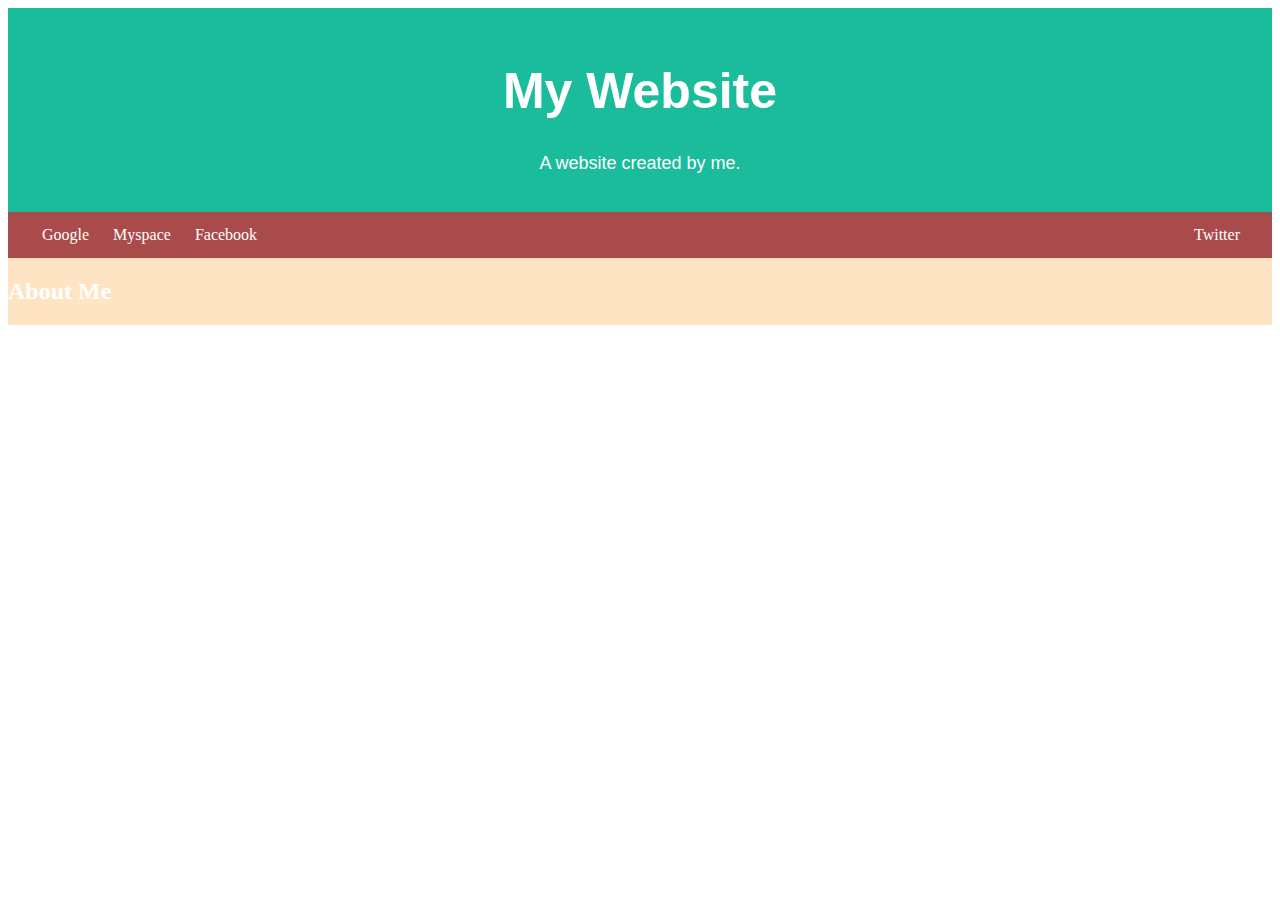
<file: wc3schools-make-website-scratch/Index.html>
<!DOCTYPE html>
<html>
	<head>
        <link rel="stylesheet" href="./index.css">
    <!-- Meta Data -->
	</head>
    <body class="container">
        <header class="header">
            <h1><strong>My Website</h1></strong>
            <p>A website created by me.</p>
        </header>
        <main class="main-nav">
            <div id="topnav">
                <span class="links"><a style="text-decoration: none;"color: white; rel="Click here" href="http://www.google.com">Google</span>
                <span class="links"><a style="text-decoration: none;"color: white; rel="Click here" href="http://www.myspace.com">Myspace</span>
                <span class="links"><a style="text-decoration: none;"color: white; rel="Click here" href="http://www.facebook.com">Facebook</span>
            </div>
            <div class="top-nav-right">
                <span id="links-right"><a style="text-decoration: none;"color: white; rel="Click here" href="http://www.twitter.com">Twitter</span>
            </div>
        </main>
            <section class="left-side-bar">
            <div class="about-me">
                <h2>About Me</h2>
                
            </div>
        </section>
        <span class="right-body">
            <div class="title-heading"></div>
                <h2>Title Heading</h2>
            
    </body>
</html>
</file>
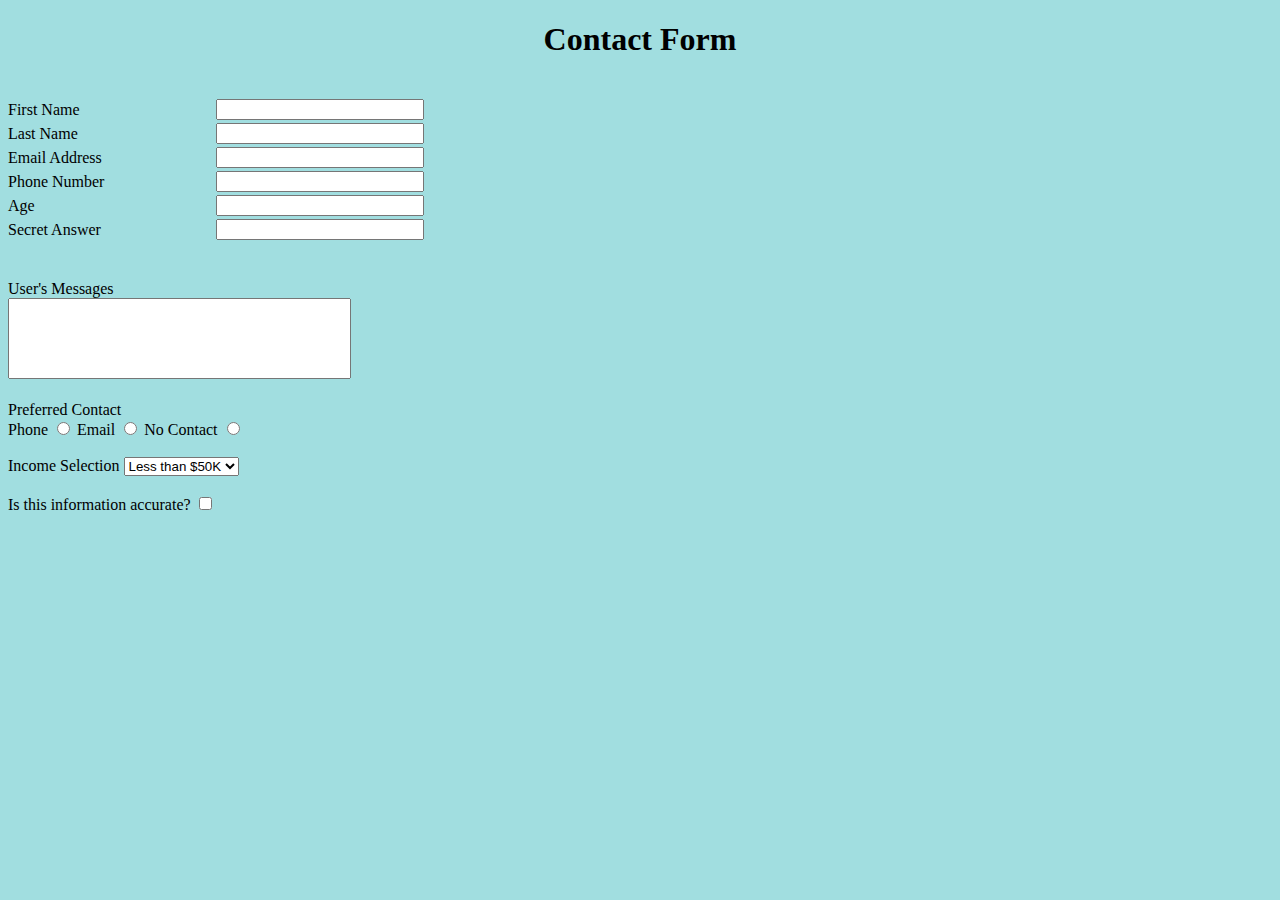
<file: Contact.html>
<!DOCTYPE html>
<html>
	<head>
        <link href="linked_tree2_stylesheet.css" rel="stylesheet">
    
    <style type="text/css">

    body {
        font-family: 'Times New Roman', Times, serif;
    
    }
    label {
        font: size 11pt; ;
        font-family:Georgia, 'Times New Roman', Times, serif;
        text-align: start;
    }
    .labels, .input-box {
        width: 13rem;
        height: 9em;
        display: flex;
        flex-direction: column;
        justify-content: space-around;
        margin-bottom: 38px;
    } 
    #user-info {
        display: flex;
    }

    </style>
    </head>
    <body style="background-color: #a1dee0;">
        <main>
            <h1 style="text-align: center;">Contact Form</h1>
            <br>   
            <form id="user-info">
                
                <span class="labels" >
                    <div>First Name</div>
                    <div>Last Name</div>
                    <div>Email Address</div>
                    <div>Phone Number</div>
                    <div>Age</div>
                    <div >Secret Answer</div>   
                </span>
                <span class="input-box">
                        <input type="text" name="first name"/>
                        <input type= "text" name="last name"/>
                        <input type="email" name="email"/>
                        <input type= "number" name="phone number"/>
                        <input type="number" name="age"/>
                        <input type="password" name="Secret Answer"/>
                </span>
                </form>
                <form>
                    <div style="flex: 0em;">
                    <label style= >User's Messages</label>
                    </div>
                    <textarea cols="40" rows="5" style="resize: none;"></textarea>
                    <br>
                    <br>
                    <label>Preferred Contact</label>
                    <br>
                    <label>Phone</label>
                    <input type="radio" name="contact"/>
                    <label>Email</label>
                    <input type="radio" name="contact"/>
                    <label>No Contact</label>
                    <input type="radio" name="contact"/>
                    <br>
                    <br>
                    <label>Income Selection</label>
                    <select name="Income">
                        <option>Less than $50K</option>
                        <option>$50K-$100K</option>
                        <option>$100k+</option>
                    </select>
                    <br>
                    <br>
                    <label>Is this information accurate?</label>
                    <input type="checkbox"/>
                    <br>
                    <br>
                        
                </form>  
        </main>
    </body>
</html>
</file>
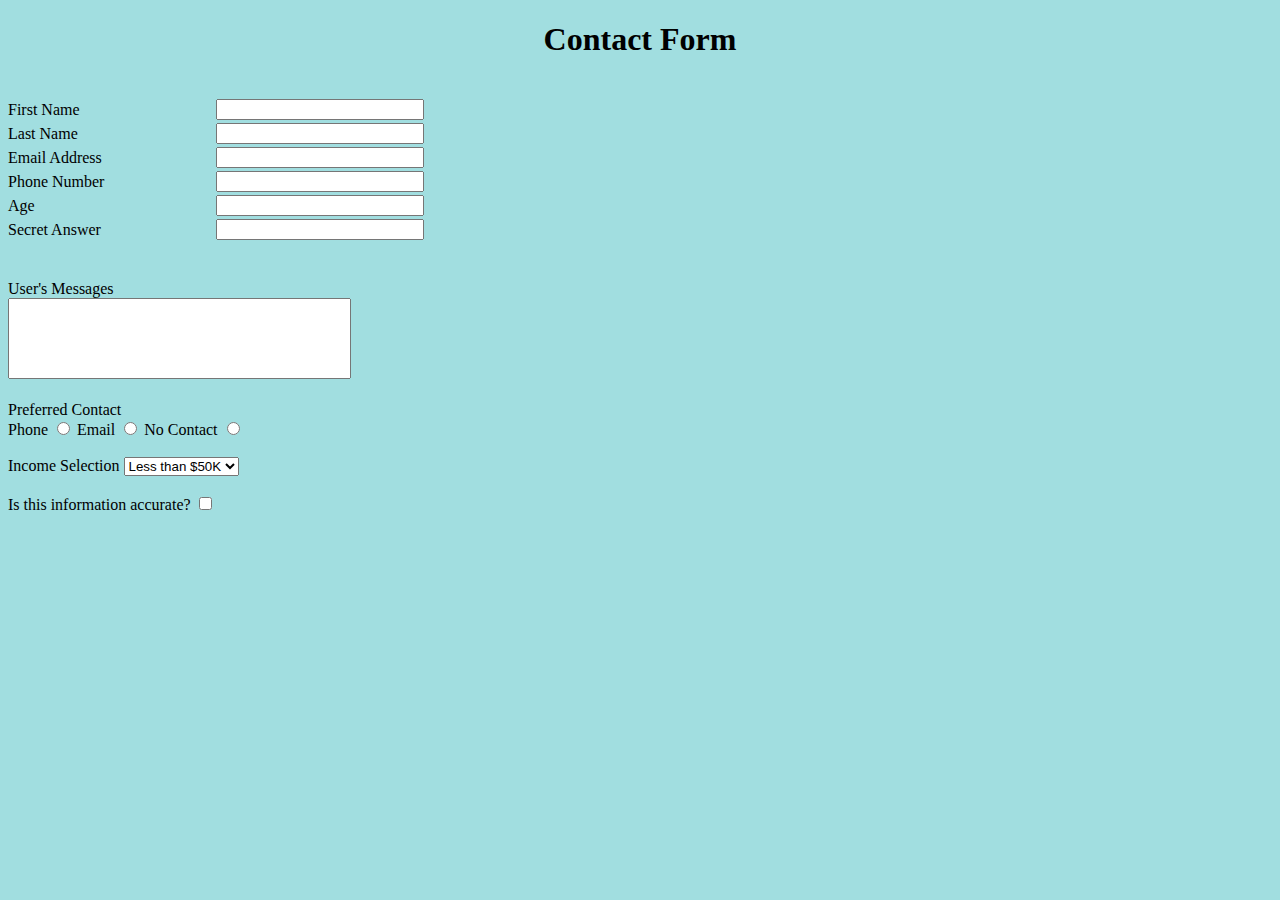
<file: ContactFinal.html>
<!DOCTYPE html>
<html>
	<head>
        <link href="linked_tree2_stylesheet.css" rel="stylesheet">
        <script src="https://cdn.jsdelivr.net/npm/bootstrap@5.0.2/dist/js/bootstrap.bundle.min.js" integrity="sha384-MrcW6ZMFYlzcLA8Nl+NtUVF0sA7MsXsP1UyJoMp4YLEuNSfAP+JcXn/tWtIaxVXM" crossorigin="anonymous"></script>
    </head>
    <body style="background-color: #a1dee0;">
        <main>
            <h1 style="text-align: center;">Contact Form</h1>
            <br>   
            <form id="user-info">                
                <span class="labels" >
                    <div>First Name</div>
                    <div>Last Name</div>
                    <div>Email Address</div>
                    <div>Phone Number</div>
                    <div>Age</div>
                    <div >Secret Answer</div>   
                </span>
                <span class="input-box">
                        <input type="text" name="first name"/>
                        <input type= "text" name="last name"/>
                        <input type="email" name="email"/>
                        <input type= "number" name="phone number"/>
                        <input type="number" name="age"/>
                        <input type="password" name="Secret Answer"/>
                </span>
            </form>
            <form>
                <div id = "message_contact">
                <label class = "user-messages" >User's Messages</label>
                    </div>
                    <textarea cols="40" rows="5" style="resize: none;"></textarea>
                    <br>
                    <br>
                    <label>Preferred Contact</label>
                    <br>
                    <label>Phone</label>
                    <input type="radio" name="contact"/>
                    <label>Email</label>
                    <input type="radio" name="contact"/>
                    <label>No Contact</label>
                    <input type="radio" name="contact"/>
                    <br>
                    <br>
                    <label>Income Selection</label>
                    <select name="Income">
                        <option>Less than $50K</option>
                        <option>$50K-$100K</option>
                        <option>$100k+</option>
                    </select>
                    <br>
                    <br>
                    <label>Is this information accurate?</label>
                    <input type="checkbox"/>
                    <br>
                    <br>       
                </form>  
        </main>
    </body>
</html>
</file>
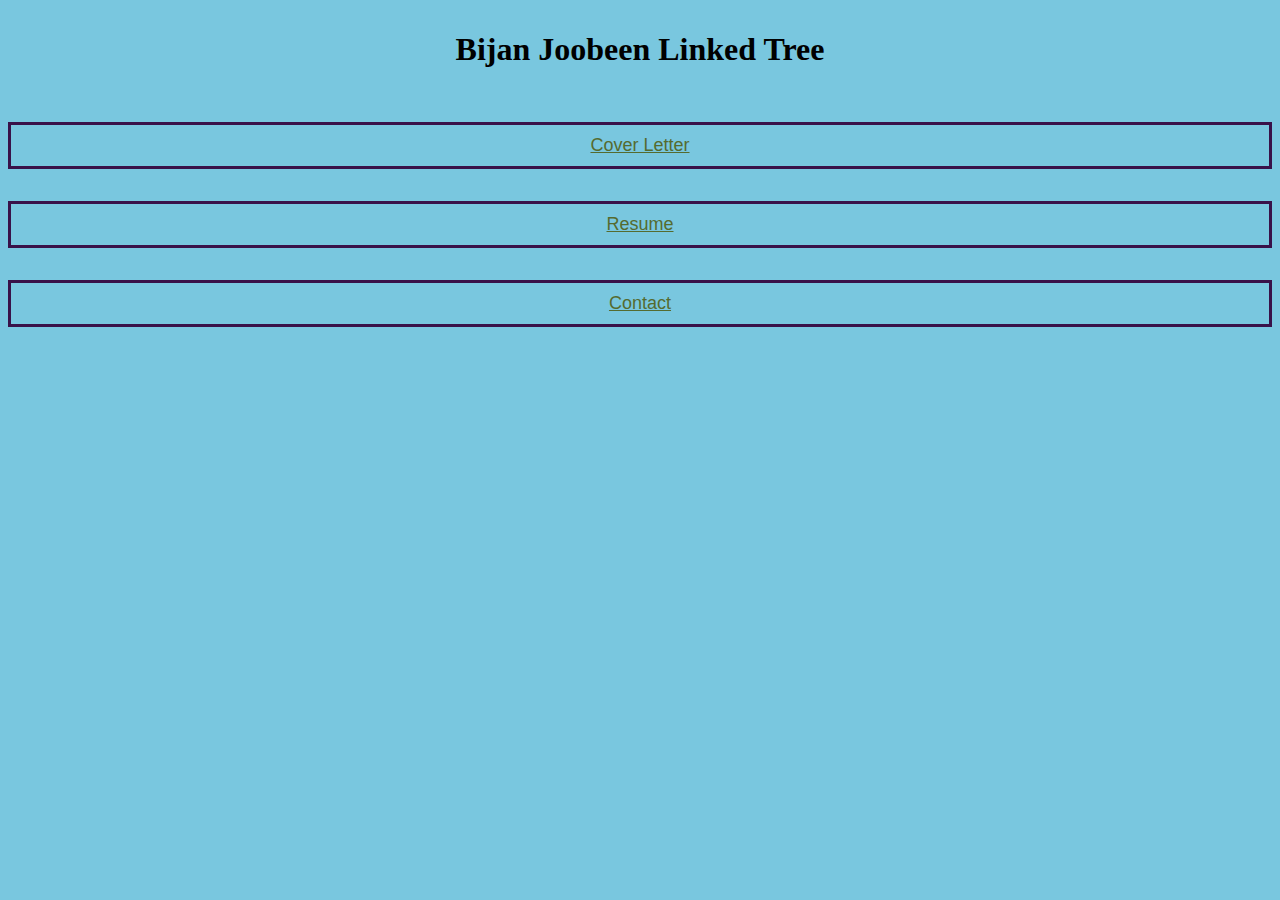
<file: linked_tree2_index.html>
<!DOCTYPE html>
<html lang="en">
    <head>
        <!--Meta Data-->
        <link href="linked_tree2_stylesheet.css" rel="stylesheet">
        <script src="https://cdn.jsdelivr.net/npm/bootstrap@5.0.2/dist/js/bootstrap.bundle.min.js" integrity="sha384-MrcW6ZMFYlzcLA8Nl+NtUVF0sA7MsXsP1UyJoMp4YLEuNSfAP+JcXn/tWtIaxVXM" crossorigin="anonymous"></script>
    </head>
    <body>
        <header class="jumbotron">
            <h1 class="display-4" >Bijan Joobeen Linked Tree</h1>
        </header>
        <div class="linked-item">
            <a class="page-link" href="cover.html">Cover Letter</a>
        </div>
        <div class="linked-item">
            <a class="page-link" href="resume.html">Resume</a>
        </div>
        <div class="linked-item">
            <a class="page-link" href="ContactFinal.html">Contact</a>
        </div>
</body>
</html>
</file>
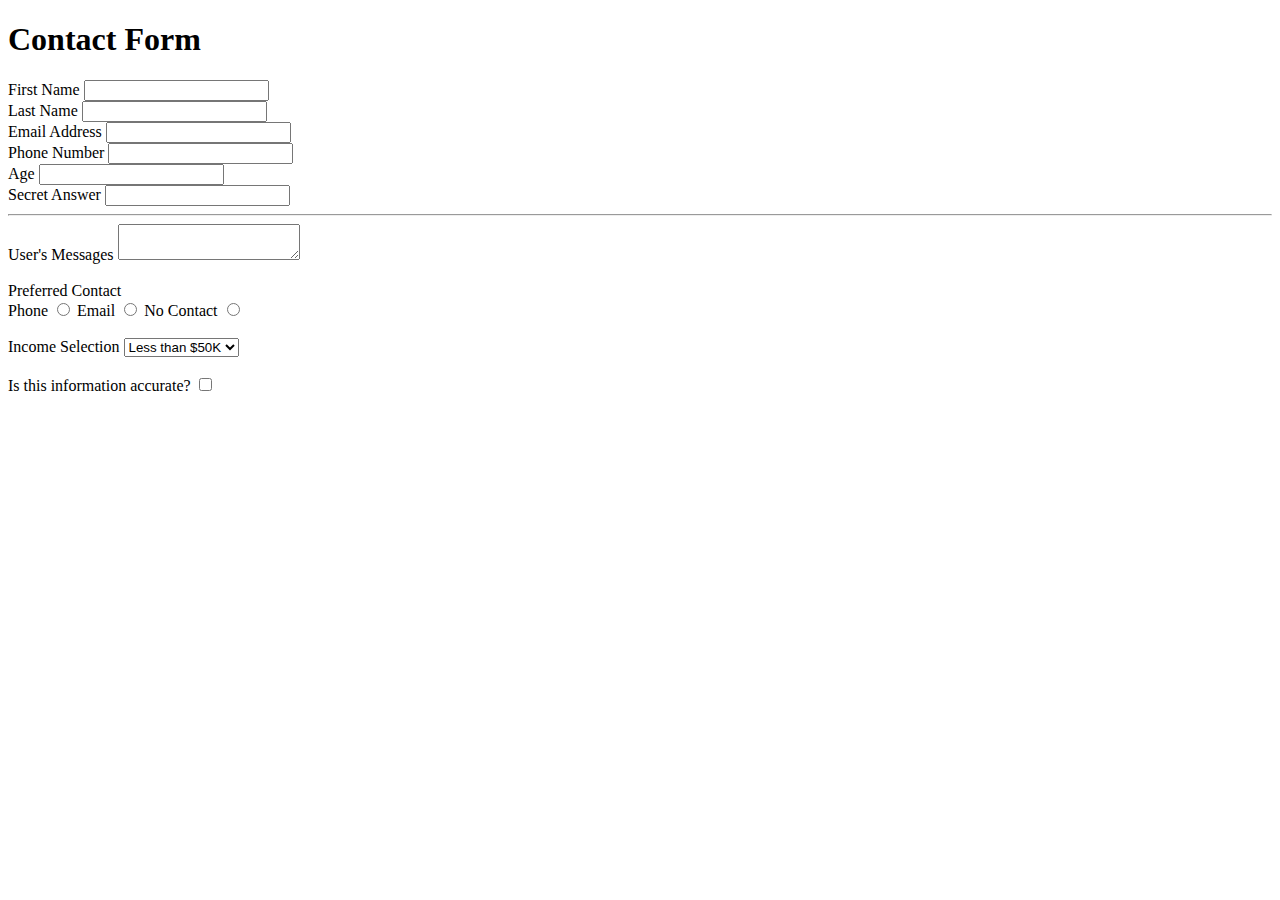
<file: Multi_class_assignment_1.html>
<!DOCTYPE html>
<html>
	<head>
    <!-- Meta Data -->
	</head>
    <body>
        <main>
            <h1>Contact Form</h1>
               <form>
                    <label>First Name</label>
                    <input type="text" name="first name"/>
                    <br>                   
                    <label>Last Name</label>
                    <input type= "text" name="last name"/>
                    <br>
                    <label>Email Address</label>
                    <input type="email" name="email"/>
                    <br>
                    <label>Phone Number</label>
                    <input type= "number" name="phone number"/>
                    <br>
                    <label>Age</label>
                    <input type="number" name="age"/>
                    <br>
                    <label>Secret Answer</label>
                    <input type="password" name="Secret Answer"/>
                    <hr>
                    <label>User's Messages</label>
                    <textarea cols=”20” rows=”10”></textarea>
                    <br>
                    <br>
                    <label>Preferred Contact</label>
                    <br>
                    <label>Phone</label>
                    <input type="radio" name="contact"/>
                    <label>Email</label>
                    <input type="radio" name="contact"/>
                    <label>No Contact</label>
                    <input type="radio" name="contact"/>
                    <br>
                    <br>
                    <label>Income Selection</label>
                    <select name="Income">
                        <option>Less than $50K</option>
                        <option>$50K-$100K</option>
                        <option>$100k+</option>
                    </select>
                    <br>
                    <br>
                    <label>Is this information accurate?</label>
                    <input type="checkbox"/>
                    <br>
                    <br>
                        
                </form>  
        </main>
    </body>
</html>
</file>
<file: wc3schools-make-website-scratch/index.css>
.body {
    font-family: Arial;
    margin: 0;
    background: #f1f1f1;
}
.main-nav {
    display: flex;
    background-color: rgb(170, 75, 75);
}
.header{
    background-color: #1abc9c;
    text-align: center;  
    padding: 20px;
    font-family: Arial, Helvetica, sans-serif;
    color:white;
}
.header h1 {
    font-size: 50px;
}
.header p {
    font-size: 18px;
}
#topnav {
    padding: 14px;
    text-align: left;
    width: 50%;
}
.top-nav-right {
    display: flex; width: 50%; justify-content: flex-end;
    align-items: center; padding-right: 2em;
}
.links, #links-right {
    color: white;
    margin-left: 20px;
    -ms-flex-align: end;
}
#main-nav, a:hover {
        background-color: rgba(255, 255, 255, 0.781);
}
a:link {
    color:white;
}
.left-side-bar {
    display: flex;  
    border: 2px color black;
    background-color: bisque;
}
.right-body {
    display: flex;  
    border: 2px color black;
}
</file>
<file: linked_tree2_stylesheet.css>
body {
    font-family: 'Times New Roman', Times, serif;
    background-color: rgb(121, 199, 223);
}
.jumbotron {
    min-width: 585px;
    margin: 10px auto;
    display: flex;
    justify-content: center;
    margin: 10px 10px 10px 10px;
    border: none;
}
.resume {
    position: center;
}
label {
    font: size 11pt; ;
    font-family:Georgia, 'Times New Roman', Times, serif;
    text-align: start;
}
.labels, .input-box {
    width: 13rem;
    height: 9em;
    display: flex;
    flex-direction: column;
    justify-content: space-around;
    margin-bottom: 38px;
} 
#user-info {
    display: flex;
}
#message-contact {
    display: flex; 
    flex: 0em;
}
.linked-item {
    border-style: solid; color: rgb(57, 18, 73);
    padding-top: 10px;
    padding-bottom: 10px;
    text-align:center;
    margin-top: 2em;
    margin-right: center;
    margin-bottom: 2em;
    margin-left: center;
}
.page-link {
    color:darkolivegreen;
    font-family: Verdana, Geneva, Tahoma, sans-serif;
    font-size:large;        
}
a:hover {
    color: black        
}
</file>
